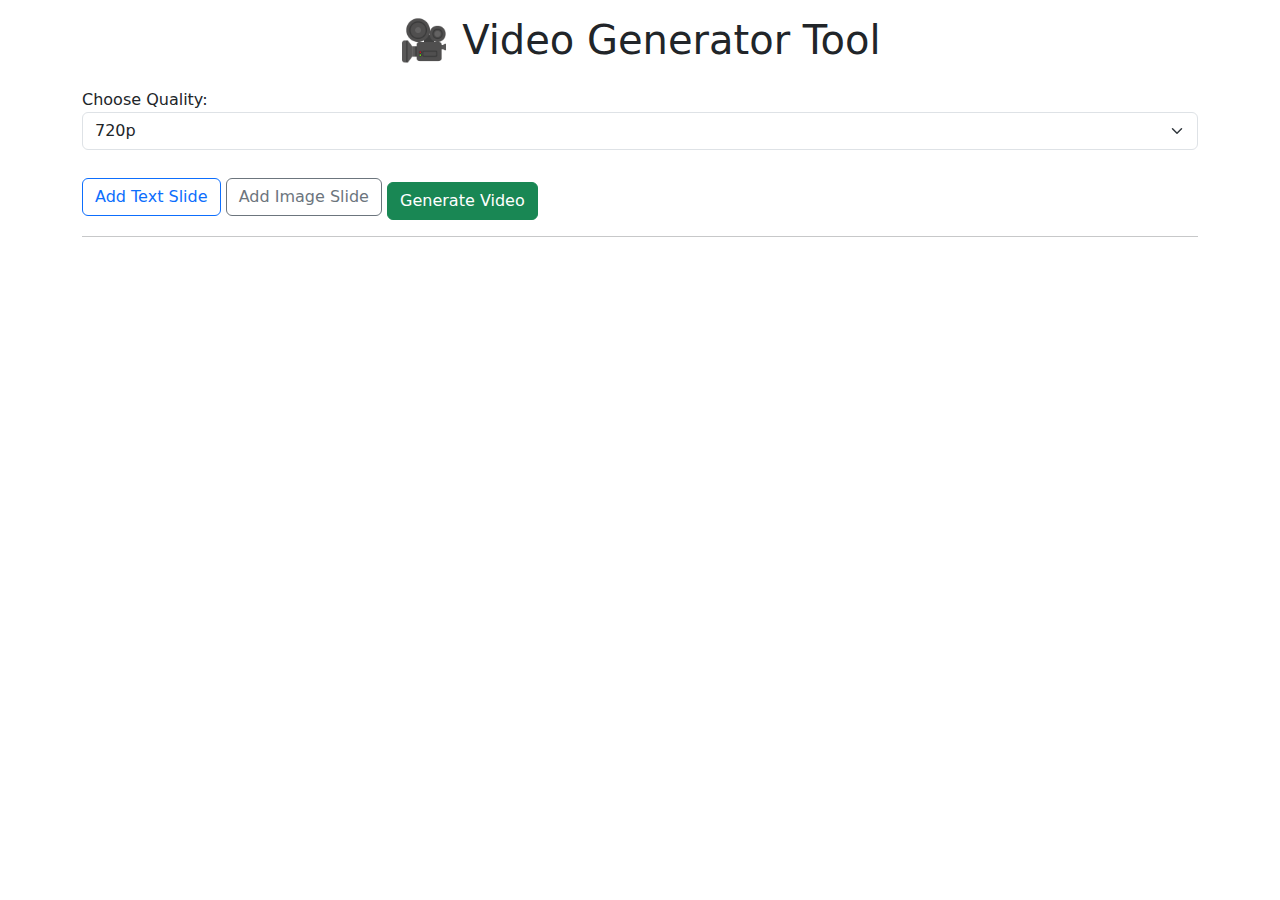
<file: frontend/index.html>
<!DOCTYPE html>
<html lang="en">
<head>
  <meta charset="UTF-8" />
  <meta name="viewport" content="width=device-width, initial-scale=1.0" />
  <title>Video Generator</title>
  <link href="https://cdn.jsdelivr.net/npm/bootstrap@5.3.2/dist/css/bootstrap.min.css" rel="stylesheet">
</head>
<body class="p-3">
  <div class="container">
    <h1 class="mb-4 text-center">🎥 Video Generator Tool</h1>

    <label>Choose Quality:</label>
    <select id="quality" class="form-select mb-3">
      <option value="360p">360p</option>
      <option value="480p">480p</option>
      <option value="720p" selected>720p</option>
      <option value="1080p">1080p</option>
    </select>

    <div id="scenes"></div>

    <button id="addText" class="btn btn-outline-primary mt-2">Add Text Slide</button>
    <button id="addImage" class="btn btn-outline-secondary mt-2">Add Image Slide</button>
    <button id="generate" class="btn btn-success mt-3">Generate Video</button>

    <hr>
    <div id="result" class="mt-3"></div>
  </div>

<script>
const scenesEl = document.getElementById('scenes');

function addScene(type) {
  const div = document.createElement('div');
  div.className = 'card p-2 my-2';
  div.innerHTML = `
    <strong>${type.toUpperCase()} Slide</strong>
    ${type === 'text'
      ? '<textarea class="form-control mb-2" data-key="text" placeholder="Enter text"></textarea>'
      : '<input type="text" class="form-control mb-2" data-key="url" placeholder="Enter image URL">'}
    <input type="number" class="form-control mb-2" data-key="duration" placeholder="Duration (seconds)" value="3">
    <input type="hidden" data-key="type" value="${type}">
    <button class="btn btn-danger btn-sm" onclick="this.parentElement.remove()">Remove</button>
  `;
  scenesEl.appendChild(div);
}

document.getElementById('addText').onclick = () => addScene('text');
document.getElementById('addImage').onclick = () => addScene('image');

document.getElementById('generate').onclick = async () => {
  const quality = document.getElementById('quality').value;
  const cards = scenesEl.querySelectorAll('.card');
  const scenes = Array.from(cards).map(card => {
    const type = card.querySelector('[data-key="type"]').value;
    const duration = parseFloat(card.querySelector('[data-key="duration"]').value);
    const text = card.querySelector('[data-key="text"]')?.value;
    const url = card.querySelector('[data-key="url"]')?.value;
    return { type, duration, text, url };
  });

  document.getElementById('result').innerHTML = "Generating video... ⏳";

  const res = await fetch('/generate', {
    method: 'POST',
    headers: { 'Content-Type': 'application/json' },
    body: JSON.stringify({ quality, scenes })
  });

  const data = await res.json();
  if (data.success) {
    document.getElementById('result').innerHTML = `<a href="${data.video}">Download Video 🎬</a>`;
  } else {
    document.getElementById('result').innerHTML = `❌ Error: ${data.error}`;
  }
};
</script>
</body>
</html>
</file>
